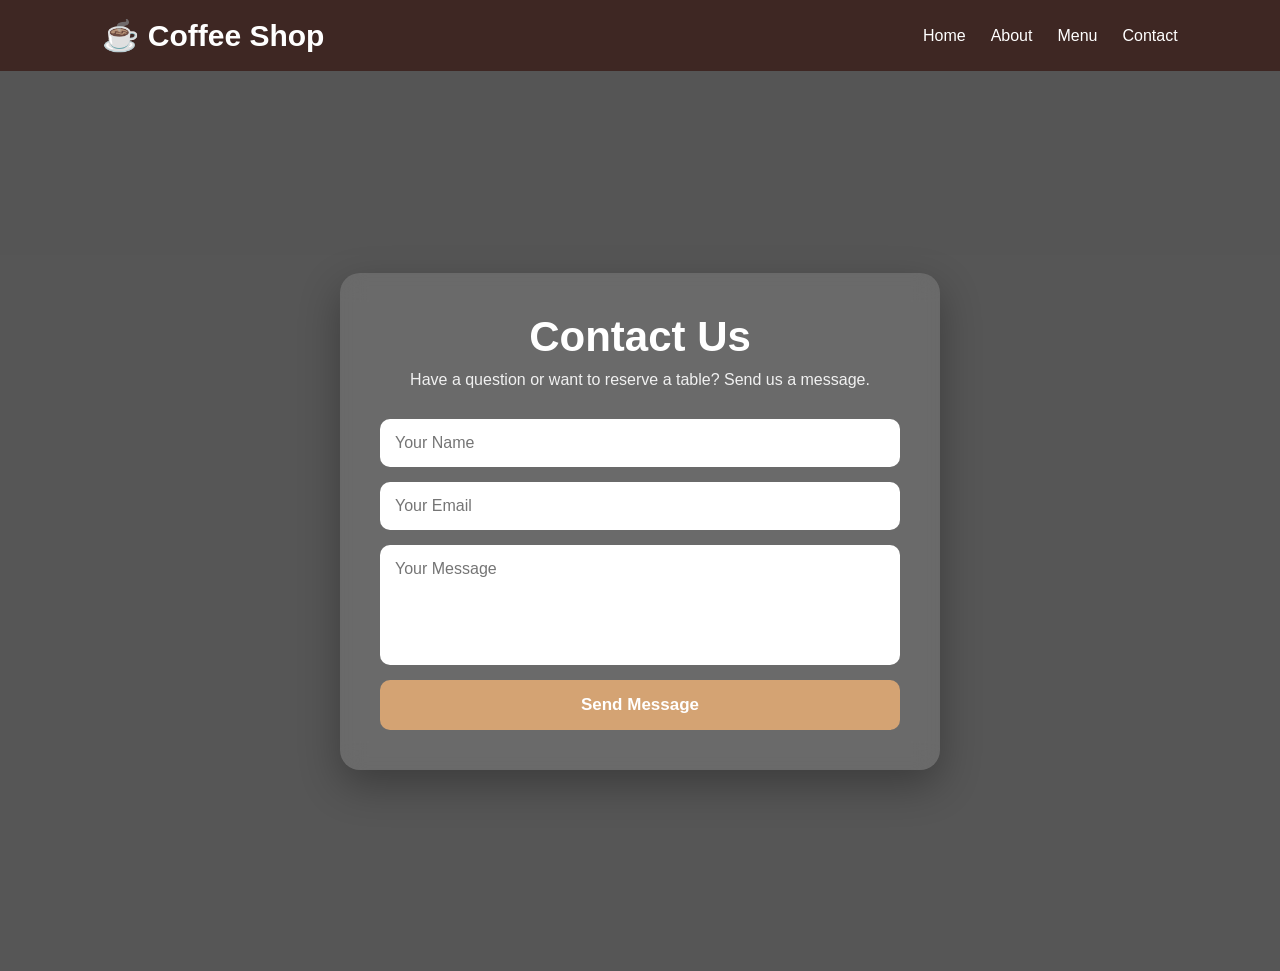
<file: contact.html>
<!DOCTYPE html>
<html lang="en">
<head>
<meta charset="UTF-8">
<meta name="viewport" content="width=device-width, initial-scale=1.0">
<title>Contact Us</title>

<link rel="stylesheet" href="style.css">
</head>
<body>

<header>
    <nav class="navbar">
        <a href="index.html" class="logo">☕ Coffee Shop</a>

        <ul class="nav-menu">
            <li><a href="index.html">Home</a></li>
            <li><a href="about.html">About</a></li>
            <li><a href="menu.html">Menu</a></li>
            <li><a href="contact.html">Contact</a></li>
        </ul>
    </nav>
</header>

<section class="contact-section">

    <div class="contact-box">

        <h2>Contact Us</h2>
        <p>Have a question or want to reserve a table? Send us a message.</p>

        <form>

            <input type="text" placeholder="Your Name" required>

            <input type="email" placeholder="Your Email" required>

            <textarea rows="5" placeholder="Your Message"></textarea>

            <button type="submit">Send Message</button>

        </form>

    </div>

</section>

</body>
</html>
</file>
<file: style.css>
*{
margin:0;
padding:0;
box-sizing:border-box;
font-family:Arial,sans-serif;
}

body{
background:#f5f5f5;
}

.navbar{
background:#3e2723;
padding:15px 50px;
display:flex;
justify-content:space-between;
align-items:center;
}

.logo{
color:#fff;
font-size:28px;
text-decoration:none;
font-weight:bold;
}

.nav-menu{
display:flex;
list-style:none;
gap:20px;
}

.nav-menu a{
color:#fff;
text-decoration:none;
}

.hero{
    min-height:100vh;
    display:flex;
    align-items:center;
    justify-content:center;
    text-align:center;
    background:url('https://encrypted-tbn0.gstatic.com/images?q=tbn:ANd9GcTksyf41UWc94YsEWxfmUC5JLngNKWUNGy3Ng&s');
    background-size:cover;
    background-position:center;
    position:relative;
}

.hero::before{
    content:"";
    position:absolute;
    inset:0;
    background:rgba(0,0,0,0.5);
}

.hero-content{
    position:relative;
    z-index:2;
    color:#fff;
}

@media(max-width:768px){
    .hero{
        flex-direction:column;
        text-align:center;
        gap:30px;
    }

    .hero-image img{
        width:280px;
    }

    .hero-content h1{
        font-size:35px;
    }
}
.btn{
display:inline-block;
padding:12px 25px;
background:#6f4e37;
color:white;
text-decoration:none;
border-radius:5px;
margin-right:10px;
}

*{
    margin:0;
    padding:0;
    box-sizing:border-box;
    font-family:'Poppins',sans-serif;
}

body{
    background:#f8f5f2;
}

/* Navbar */

.navbar{
    background:#3e2723;
    padding:18px 8%;
    display:flex;
    justify-content:space-between;
    align-items:center;
}

.logo{
    color:#fff;
    text-decoration:none;
    font-size:30px;
    font-weight:700;
}

.nav-menu{
    display:flex;
    list-style:none;
    gap:25px;
}

.nav-menu a{
    color:#fff;
    text-decoration:none;
    font-size:16px;
}

/* About Section */

.about-page{
    min-height:100vh;
    display:flex;
    align-items:center;
    justify-content:center;
    gap:60px;
    padding:80px 10%;
    position:relative;

    background:url('https://images.unsplash.com/photo-1509042239860-f550ce710b93');
    background-size:cover;
    background-position:center;
}

.about-page::before{
    content:"";
    position:absolute;
    inset:0;
    background:rgba(0,0,0,0.55);
}

.about-image,
.about-content{
    position:relative;
    z-index:2;
}

.about-image img{
    width:450px;
    max-width:100%;
    border-radius:20px;
    box-shadow:0 15px 40px rgba(0,0,0,.4);
}

.about-content{
    max-width:550px;
    background:rgba(255,255,255,0.12);
    backdrop-filter:blur(10px);
    padding:40px;
    border-radius:20px;
    color:#fff;
}

.subtitle{
    color:#d4a373;
    font-size:14px;
    letter-spacing:2px;
    text-transform:uppercase;
}

.about-content h2{
    font-size:48px;
    margin:15px 0;
}

.about-content p{
    font-size:17px;
    line-height:1.9;
    margin-bottom:30px;
}

.about-btn{
    display:inline-block;
    padding:14px 30px;
    background:#d4a373;
    color:#fff;
    text-decoration:none;
    border-radius:50px;
    font-weight:600;
}

.about-btn:hover{
    transform:translateY(-3px);
}

/* Responsive */

@media(max-width:768px){

    .navbar{
        flex-direction:column;
        gap:15px;
    }

    .nav-menu{
        flex-wrap:wrap;
        justify-content:center;
    }

    .about-page{
        flex-direction:column;
        text-align:center;
        padding:60px 20px;
        gap:30px;
    }

    .about-image img{
        width:300px;
    }

    .about-content{
        padding:25px;
    }

    .about-content h2{
        font-size:34px;
    }

    .about-content p{
        font-size:15px;
    }
}


*{
    margin:0;
    padding:0;
    box-sizing:border-box;
    font-family:'Poppins',sans-serif;
}

/* Navbar */

.navbar{
    background:#3e2723;
    padding:18px 8%;
    display:flex;
    justify-content:space-between;
    align-items:center;
}

.logo{
    color:#fff;
    text-decoration:none;
    font-size:30px;
    font-weight:bold;
}

.nav-menu{
    display:flex;
    list-style:none;
    gap:25px;
}

.nav-menu a{
    color:#fff;
    text-decoration:none;
}

*{
    margin:0;
    padding:0;
    box-sizing:border-box;
    font-family:'Poppins',sans-serif;
}

body{
    background:#f5f5f5;
}

/* Navbar */

.navbar{
    background:#3e2723;
    padding:18px 8%;
    display:flex;
    justify-content:space-between;
    align-items:center;
}

.logo{
    color:#fff;
    text-decoration:none;
    font-size:30px;
    font-weight:700;
}

.nav-menu{
    display:flex;
    list-style:none;
    gap:25px;
}

.nav-menu a{
    color:#fff;
    text-decoration:none;
    transition:.3s;
}

.nav-menu a:hover{
    color:#d4a373;
}

/* Menu Section */

.menu{
    min-height:100vh;
    padding:80px 8%;
    text-align:center;
    position:relative;

    background:url('https://images.unsplash.com/photo-1509042239860-f550ce710b93');
    background-size:cover;
    background-position:center;
}

.menu::before{
    content:"";
    position:absolute;
    inset:0;
    background:rgba(0,0,0,.65);
}

.menu>*{
    position:relative;
    z-index:2;
}

.section-title{
    color:#fff;
    font-size:3rem;
    margin-bottom:50px;
}

.menu-items{
    display:grid;
    grid-template-columns:repeat(3,1fr);
    gap:30px;
}

.menu-card{
    background:rgba(255,255,255,.12);
    backdrop-filter:blur(10px);
    border-radius:20px;
    padding:30px;
    color:#fff;
    transition:.4s;
    box-shadow:0 10px 25px rgba(0,0,0,.3);
}

.menu-card:hover{
    transform:translateY(-10px);
}

.menu-card img{
    width:120px;
    height:120px;
    object-fit:cover;
    border-radius:50%;
    margin-bottom:20px;
    border:4px solid #d4a373;
}

.menu-card h3{
    font-size:24px;
    margin-bottom:10px;
}

.menu-card p{
    line-height:1.7;
}

/* Tablet */

@media(max-width:992px){

    .menu-items{
        grid-template-columns:repeat(2,1fr);
    }
}

/* Mobile */

@media(max-width:768px){

    .navbar{
        flex-direction:column;
        gap:15px;
    }

    .nav-menu{
        flex-wrap:wrap;
        justify-content:center;
    }

    .section-title{
        font-size:2.2rem;
    }

    .menu-items{
        grid-template-columns:1fr;
    }

    .menu-card{
        padding:25px;
    }

    .menu-card img{
        width:100px;
        height:100px;
    }
}


/* Contact Section */

.contact-section{
    min-height:100vh;
    display:flex;
    justify-content:center;
    align-items:center;
    padding:80px 20px;

    background:url('https://images.unsplash.com/photo-1495474472287-4d71bcdd2085');
    background-size:cover;
    background-position:center;
    position:relative;
}

.contact-section::before{
    content:"";
    position:absolute;
    inset:0;
    background:rgba(0,0,0,0.65);
}

.contact-box{
    position:relative;
    z-index:2;

    width:100%;
    max-width:600px;

    background:rgba(255,255,255,0.12);
    backdrop-filter:blur(12px);

    padding:40px;
    border-radius:20px;

    text-align:center;
    color:#fff;

    box-shadow:0 15px 40px rgba(0,0,0,.3);
}

.contact-box h2{
    font-size:42px;
    margin-bottom:10px;
}

.contact-box p{
    margin-bottom:30px;
    color:#f1f1f1;
}

.contact-box form{
    display:flex;
    flex-direction:column;
    gap:15px;
}

.contact-box input,
.contact-box textarea{
    width:100%;
    padding:15px;
    border:none;
    outline:none;
    border-radius:10px;
    font-size:16px;
}

.contact-box textarea{
    resize:none;
}

.contact-box button{
    background:#d4a373;
    color:#fff;
    border:none;
    padding:15px;
    border-radius:10px;
    cursor:pointer;
    font-size:17px;
    font-weight:600;
    transition:.3s;
}

.contact-box button:hover{
    background:#b8865d;
}

/* Mobile Responsive */

@media(max-width:768px){

    .navbar{
        flex-direction:column;
        gap:15px;
    }

    .nav-menu{
        flex-wrap:wrap;
        justify-content:center;
    }

    .contact-box{
        padding:25px;
    }

    .contact-box h2{
        font-size:32px;
    }
}
</file>
